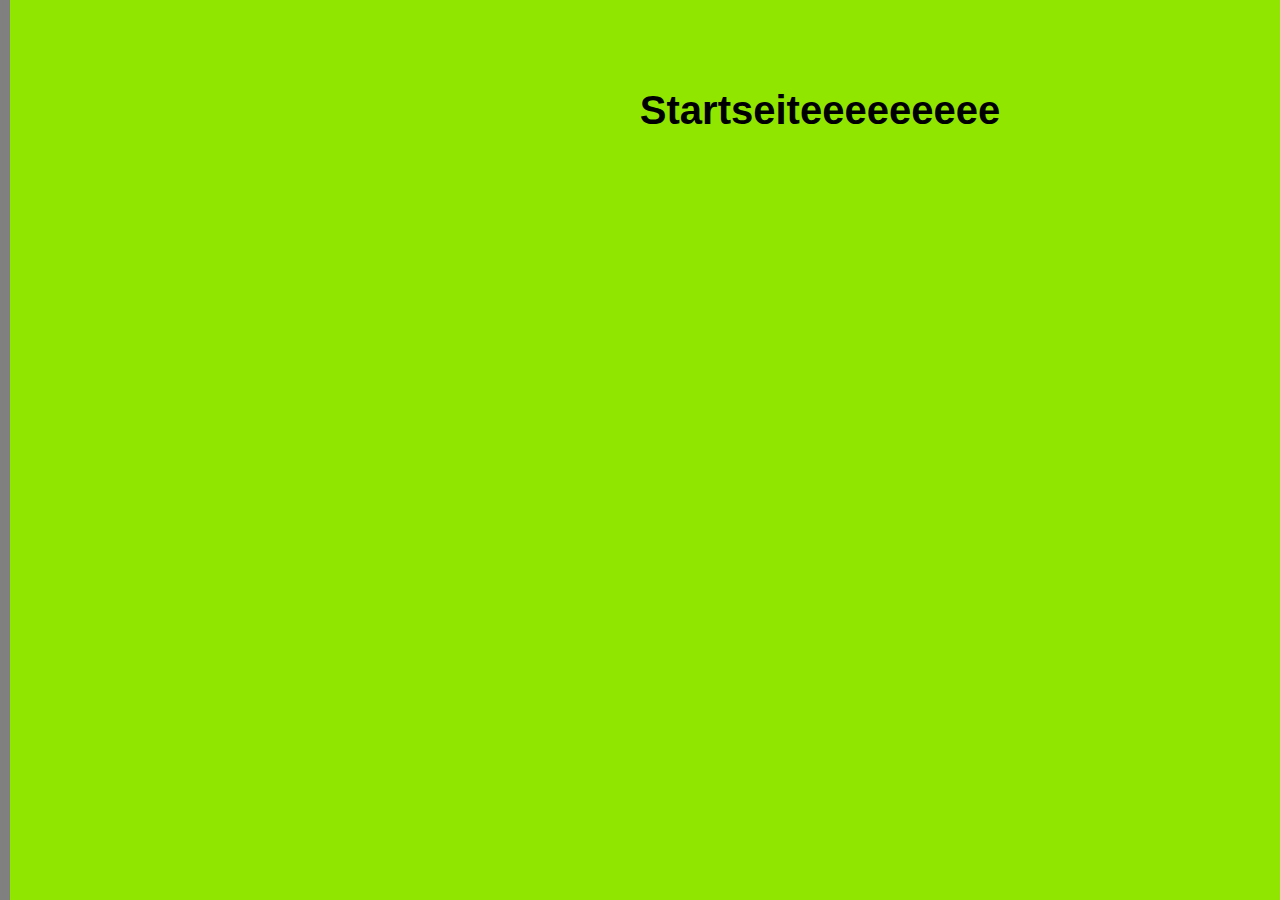
<file: index.html>
<!DOCTYPE html>
<html lang="en">
<head>
    <meta charset="UTF-8">
    <meta name="viewport" content="width=device-width, initial-scale=1.0">
    <meta http-equiv="X-UA-Compatible" content="ie=edge">
    <link rel="stylesheet" href="css/main.css">

    <title>52Projects.ch TEST2 LUCA</title>
	
	<script language="javascript" type="text/javascript">
         Draggable.create("#wrapperBoxes", {
		bounds:"#dragSpace",
  //allowNativeTouchScrolling:false,
		type:"x"
		}
)

TweenMax.set("body", {overflowY:'scroll'});

var scrollSpeed = 1.9; // half of user scroll
var scrollHeight = 10000;

TweenMax.set("body", {height:scrollHeight, overflowY:'scroll'});

$(document).on("scroll", function (){
  const pixels = $(document).scrollTop();
  TweenMax.to('#wrapperBoxes',1,{x:-0.8 * pixels})
  
  //  '0.5' = half speed of user scroll
  console.log(pixels);
})
    </script>
</head>
<body>
    
    <h1>Hallo <span style="color: #F6881F">52 </span>Projects</h1>
    
    <div id="dragSpace">
        <div id="wrapperBoxes">
            <div class="boxhome">Startseiteeeeeeeee</div>
            <div class="box">Web Projects</div>
            <div class="box">Print Projects</div>
            <div class="box">Work</div>
            <div class="box">About</div>
            <div class="box">Contact</div>
        </div>
    </div>
    
    

</body>
</html>
</file>
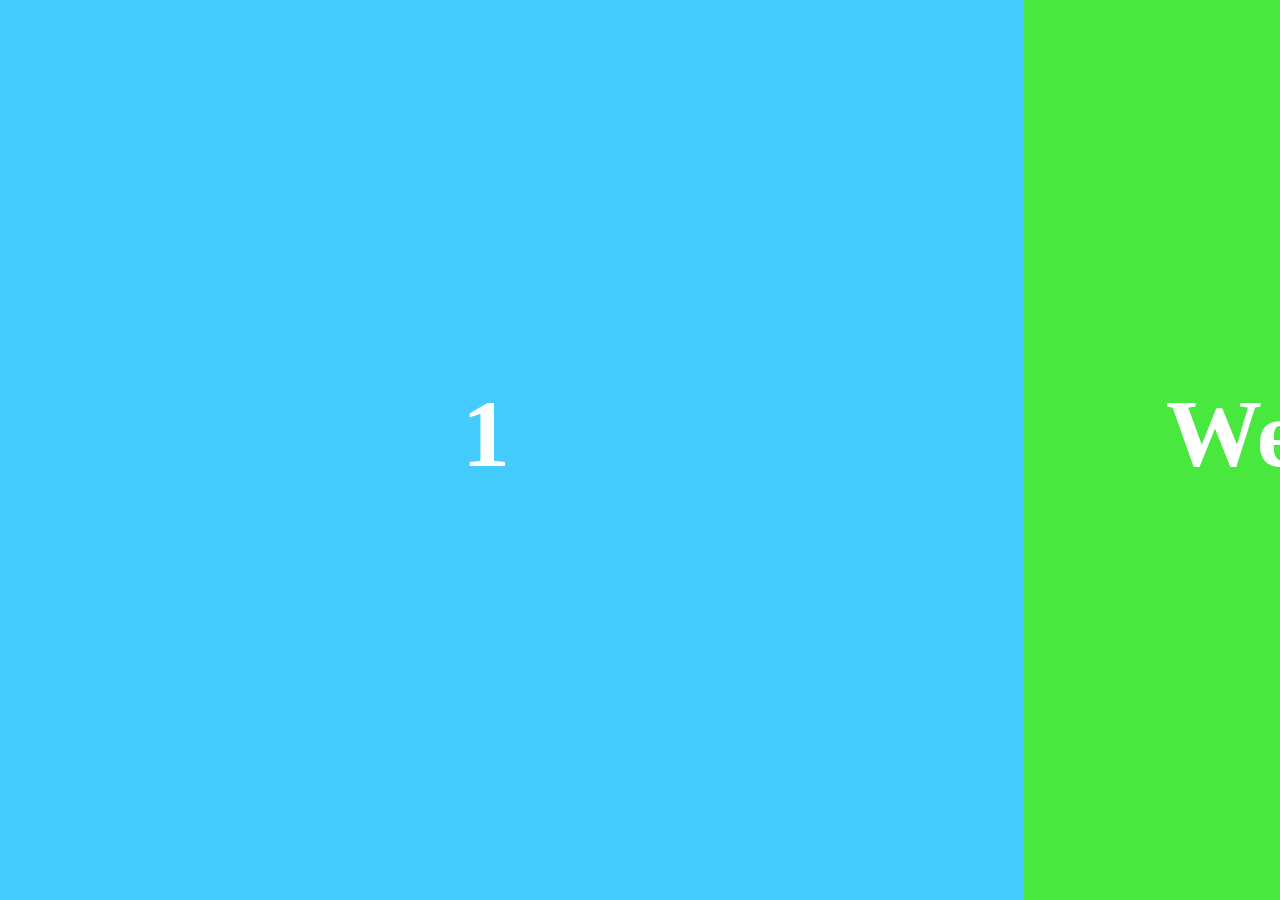
<file: horizontal scroll.html>
<!DOCTYPE html>
<html>
  <head>
    <meta charset="utf-8">
    <meta lang="de-de">
    <title>52 Projects scrr</title>

    <style media="screen">

    body {
      margin:0;
      font-family:Georgia;
      }
      #container .box {
      width:80vw;
      height:100vh;
      display:inline-block;
      position:relative;
      }
      #container .box2 {
      width:30vw;
      height:100vh;
      display:inline-block;
      position:relative;
      }
      #container .box2 > div {
      width:100px;
      height:100px;
      font-size:96px;
      color:#FFF;
      position:absolute;
      top:50%;
      left:50%;
      margin:-50px 0 0 -50px;
      line-height:.7;
      font-weight:bold;
      }
      #container .box > div {
      width:100px;
      height:100px;
      font-size:96px;
      color:#FFF;
      position:absolute;
      top:50%;
      left:50%;
      margin:-50px 0 0 -50px;
      line-height:.7;
      font-weight:bold;
      }
      #container {
      overflow-y:scroll;
      overflow-x:hidden;
      transform: rotate(270deg) translateX(-100%);
      transform-origin: top left;
      background-color:#999;
      position:absolute;
      width:100vh;
      height:100vw;
      }
      #container2 {
      transform: rotate(90deg) translateY(-100vh);
      transform-origin: top left;
      white-space:nowrap;
      font-size:0;
      }

      .one {
      background-color: #45CCFF;
      }
      .two {
      background-color: #49E83E;
      }
      .three {
      background-color: #EDDE05;
      }
      .four {
      background-color: #E84B30;
      }

    </style>

    <script type="text/javascript">
    </script>

  </head>
  <body>
    <div id="container">
      <div id="container2">

        <a href="webprojects.html">
          <div class="box one"><div>1</div></div>
        </a>
        <a href="printprojects.html">
          <div class="box2 two"><div>Web</div></div>
        </a>
        <a href="printprojects.html">
          <div class="box2 three"><div>Print</div></div>
        </a>
        <a href="printprojects.html">
          <div class="box2 four"><div>Kontakt</div></div>
        </a>

      </div>
    </div>
  </body>
</html>
</file>
<file: css/main.css>
h1 {
    font-size: 60px;
    text-align: center;
}

body{
  font-family:sans-serif;
  background:grey;
  color:white;
}

h1 {
  position:fixed;
  margin: 10px 20px;
}

#dragSpace {
  position:fixed;
  width:100%;
  height:100%;
  top:0px;
  background-color:#f7f8f3;
  left:-5000px;
  margin-top:0px;
}
#wrapperBoxes{
  position: absolute;
  width: 5000px;
  height: 100%;
  left: 5000px;
}
.box {
  position: relative;
  width: 300px;
  height: 100%;
  border-radius: 0px;
  margin: 0px 10px;
  background-color: #91e600;
  text-align: center;
  font-family: Asap, Avenir, Arial, sans-serif;
  font-size: 40px;
  font-weight:600;
  line-height: 220px;
  color: black;
  float: left;
}

.boxhome {
  position: relative;
  width: 1620px;
  height: 100%;
  border-radius: 0px;
  margin: 0px 10px;
  background-color: #91e600;
  text-align: center;
  font-family: Asap, Avenir, Arial, sans-serif;
  font-size: 40px;
  font-weight:600;
  line-height: 220px;
  color: black;
  float: left;
}
  

label {
  font-size:20px;
}
</file>
